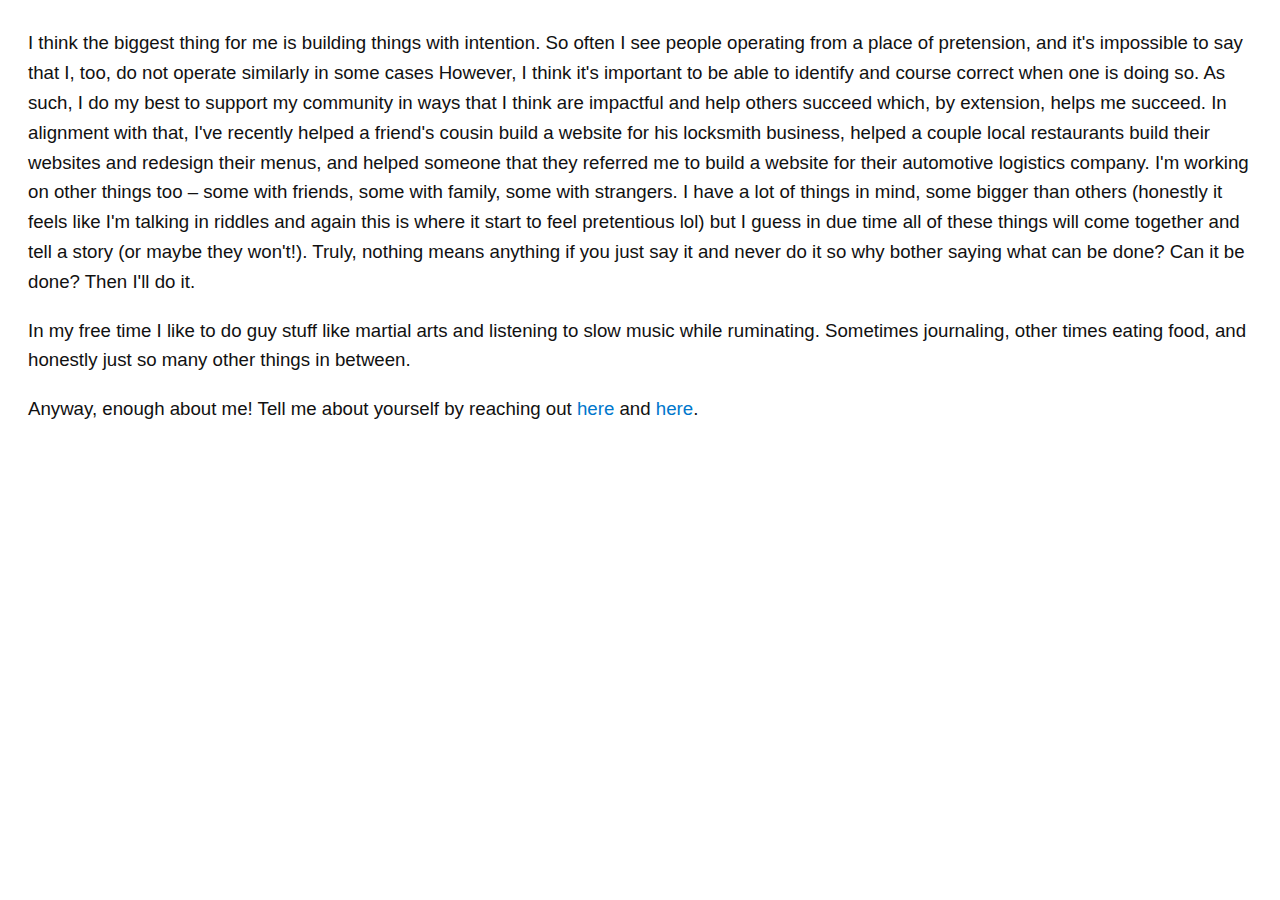
<file: index.html>
<link rel="stylesheet" href="/style.css" />
<head><link rel="icon" href="/favicon.ico" type="image/x-icon" />
<link rel="apple-touch-icon" sizes="180x180" href="/apple-touch-icon.png">
</head>
<body>
<body>
  <p>I think the biggest thing for me is building things with intention. So often I see people operating from a place of pretension, and it's impossible to say that I, too, do not operate similarly in some 
    cases However, I think it's important to be able to identify and course correct when one is doing so. As such, I do my best to support my community in ways that I think are impactful and 
    help others succeed which, by extension, helps me succeed. In alignment with that, I've recently helped a friend's cousin build a website for his locksmith business, helped a couple local restaurants build 
    their websites and redesign their menus, and helped someone that they referred me to build a website for their automotive logistics company. I'm working on other things too – some with friends, some with 
    family, some with strangers. I have a lot of things in mind, some bigger than others (honestly it feels like I'm talking in riddles and again this is where it start to feel pretentious lol) but I guess in due 
    time all of these things will come together and tell a story (or maybe they won't!). Truly, nothing means anything if you just say it and never do it so why bother saying what can be done? Can it be done? Then 
    I'll do it.</p>
  <p>In my free time I like to do guy stuff like martial arts and listening to slow music while ruminating. Sometimes journaling, other times eating food, and honestly just so many other things in between.</p>
  <p>Anyway, enough about me! Tell me about yourself by reaching out <a href="https://instagram.com/gewargice" target="_blank">here</a> and <a href="mailto:g@trinitysystems.io">here</a>.</p>
</body>
  <p></p>
</body>
</html>
</file>
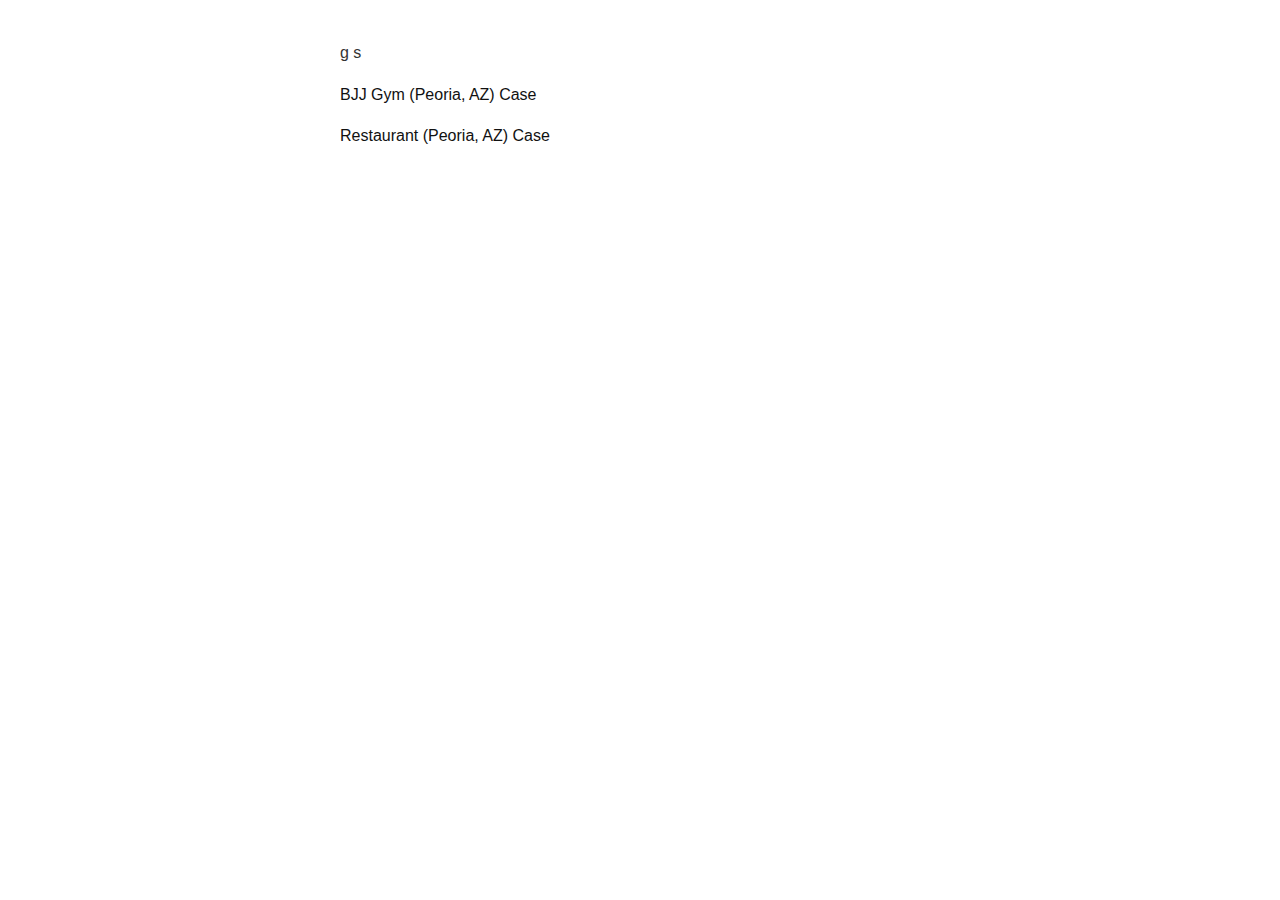
<file: work/index.html>
<!DOCTYPE html>
<html lang="en">
<head>
  <meta charset="UTF-8" />
  <meta name="viewport" content="width=device-width, initial-scale=1.0" />
  <title>Portfolio</title>
  <style>
    /* Default (light mode) */
body {
  background-color: #ffffff;
  color: #111111;
  font-family: sans-serif;
}

a {
  color: #0077cc;
  text-decoration: none;
}

/* Auto dark mode */
@media (prefers-color-scheme: dark) {
  body {
    background-color: #111111;
    color: #f4f4f4;
  }

  a {
    color: #9ecfff;
  }
}
    body {
      font-family: sans-serif;
      max-width: 600px;
      margin: 40px auto;
      line-height: 1.6;
      padding: 0 20px;
    }
    nav a {
      margin-right: 15px;
      text-decoration: none;
      color: #333;
    }
  </style>
</head>
<body>
     <nav>
    <a href="/" ">g s</a>
  </nav>
  <p>BJJ Gym (Peoria, AZ) Case</p>
  <p>Restaurant (Peoria, AZ) Case</p>
</body>
</body>
</html>
</file>
<file: style.css>
body {
  background-color: #ffffff;
  color: #111111;
  font-family: Helvetica, Arial, sans-serif;
  font-size: 14pt;
  padding: 20px;
  line-height: 1.6;
}

nav a {
  font-family: Helvetica, Arial, sans-serif;
  font-size: 14pt;
  font-weight: normal;
  text-decoration: none;
  color: inherit;
}

a {
  color: #0077cc;
  text-decoration: none;
}

@media (prefers-color-scheme: dark) {
  body {
    background-color: #111111;
    color: #f4f4f4;
  }

  nav a {
    color: #f4f4f4;
  }

  a {
    color: #9ecfff;
  }
}
</file>
